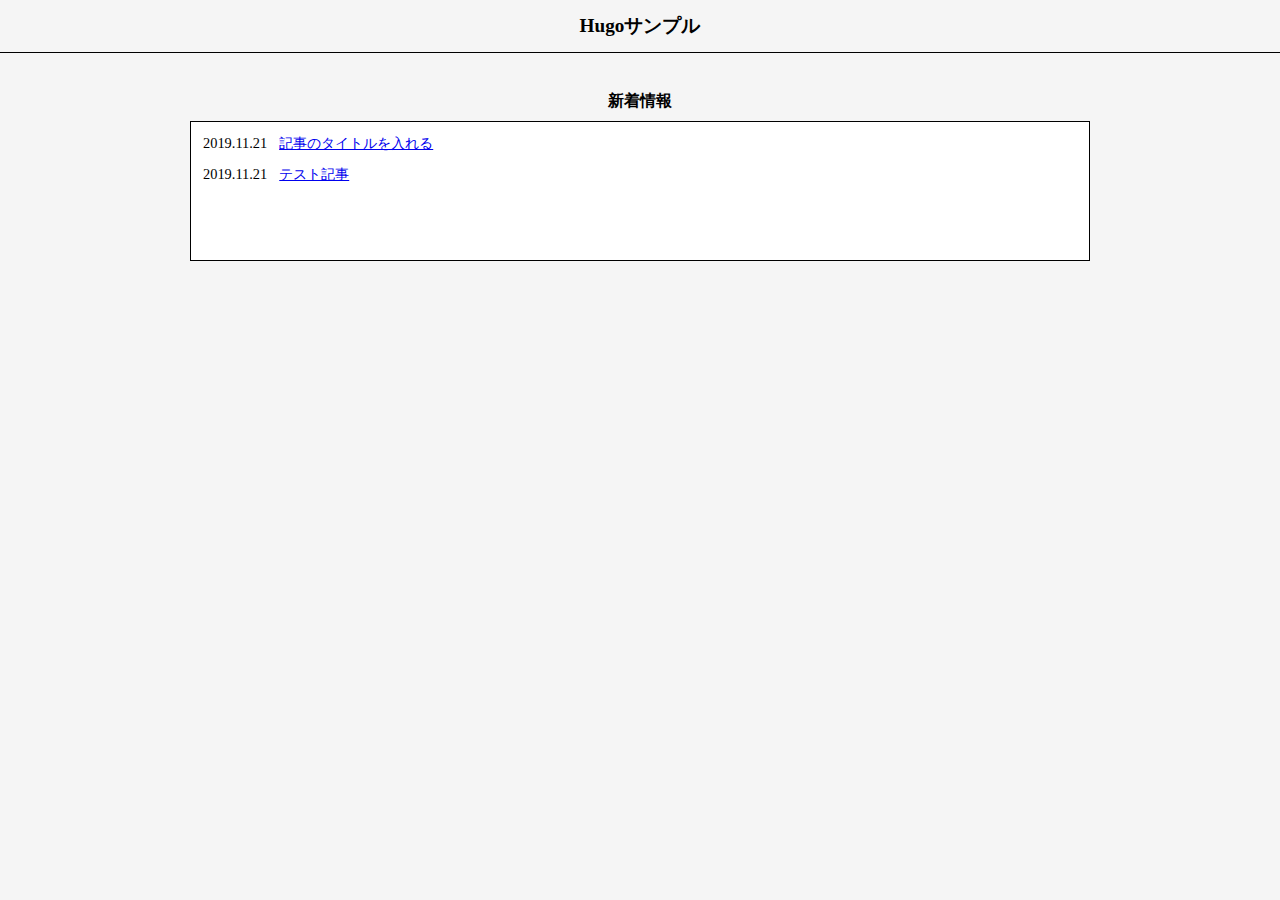
<file: index.html>
<!DOCTYPE html>
<html lang="ja">
<head>
	<meta name="generator" content="Hugo 0.59.1" />
	<meta charset="utf-8">
	<meta name="viewport" content="width=device-width, user-scalable=no">
	<link rel="stylesheet" href="https://nm-user.github.io/style.css">

	<title>Hugoサンプル</title>
</head>
<body>

<header>
	<div class="header_title">Hugoサンプル</div>
</header>
<div class="infotablearea">
	<div class="infotablearea_head">新着情報</div>
	<table class="infotable">
		
			<tr>
	<td class="date">2019.11.21</td>
	<td class="information"><a href="https://nm-user.github.io/hello2/">記事のタイトルを入れる</a></td>
</tr>
		
			<tr>
	<td class="date">2019.11.21</td>
	<td class="information"><a href="https://nm-user.github.io/hello/">テスト記事</a></td>
</tr>
		
	</table>
</div>
<footer>

</footer>

</body>
</html>
</file>
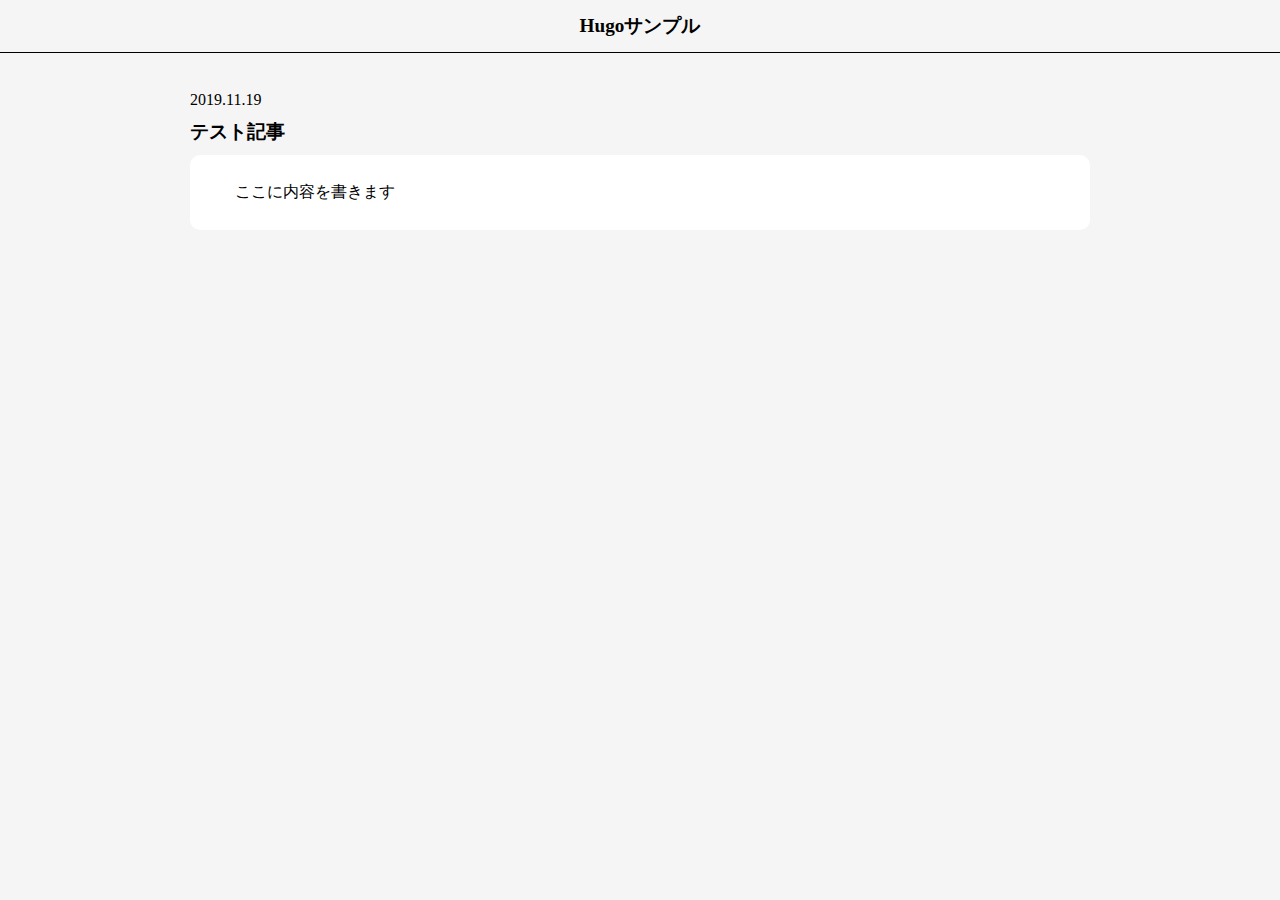
<file: hello/index.html>
<!DOCTYPE html>
<html lang="ja">
<head>
	<meta charset="utf-8">
	<meta name="viewport" content="width=device-width, user-scalable=no">
	<link rel="stylesheet" href="https://nm-user.github.io/style.css">

	<title>Hugoサンプル</title>
</head>
<body>

<header>
	<div class="header_title">Hugoサンプル</div>
</header>
<div class="contents">
	<div class="contents_date">2019.11.19</div>
	<div class="contents_title">テスト記事</div>
	<div class="contents_text">
		<p>ここに内容を書きます</p>

	</div>
</div>
<footer>

</footer>

</body>
</html>
</file>
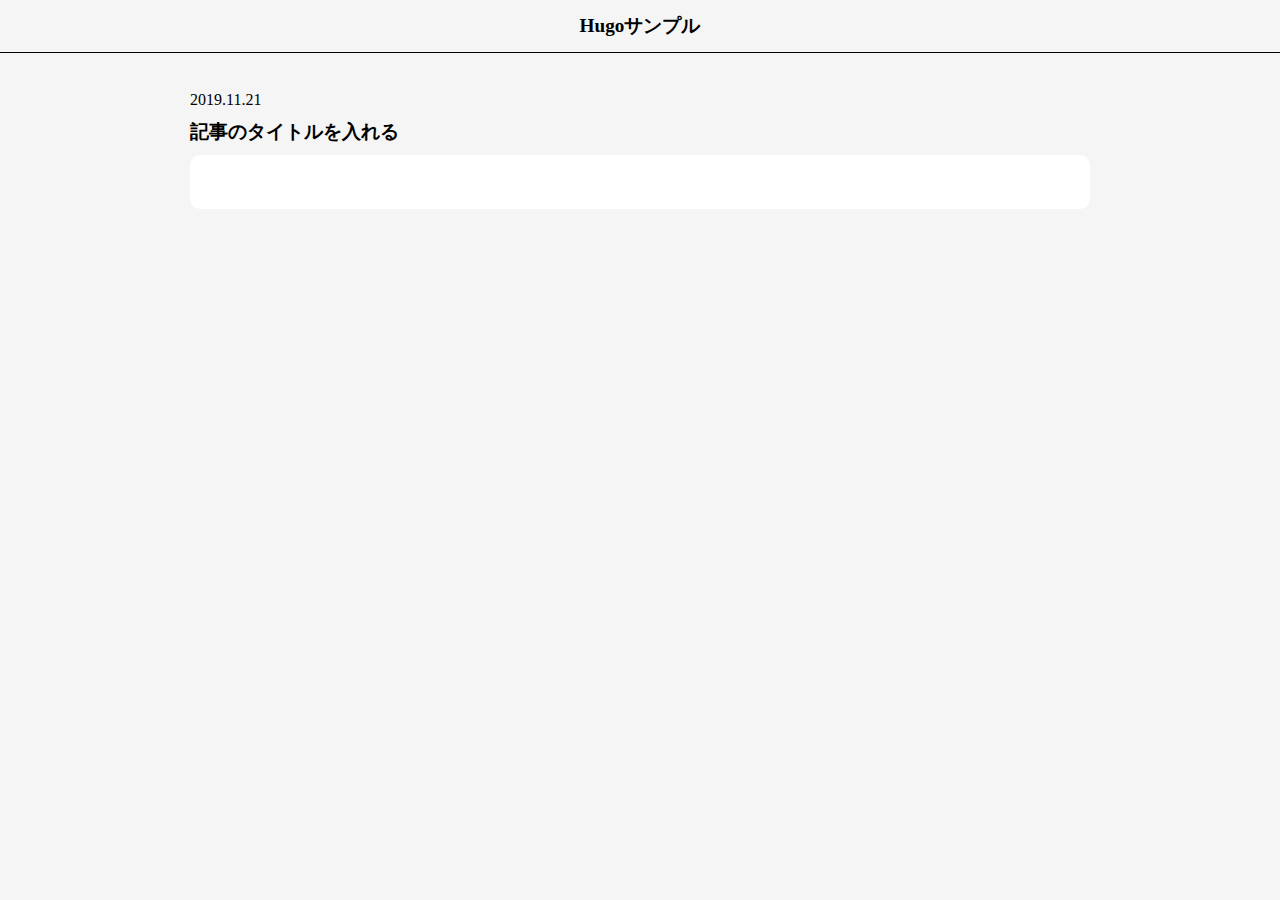
<file: hello2/index.html>
<!DOCTYPE html>
<html lang="ja">
<head>
	<meta charset="utf-8">
	<meta name="viewport" content="width=device-width, user-scalable=no">
	<link rel="stylesheet" href="https://nm-user.github.io/style.css">

	<title>Hugoサンプル</title>
</head>
<body>

<header>
	<div class="header_title">Hugoサンプル</div>
</header>
<div class="contents">
	<div class="contents_date">2019.11.21</div>
	<div class="contents_title">記事のタイトルを入れる</div>
	<div class="contents_text">
		
	</div>
</div>
<footer>

</footer>

</body>
</html>
</file>
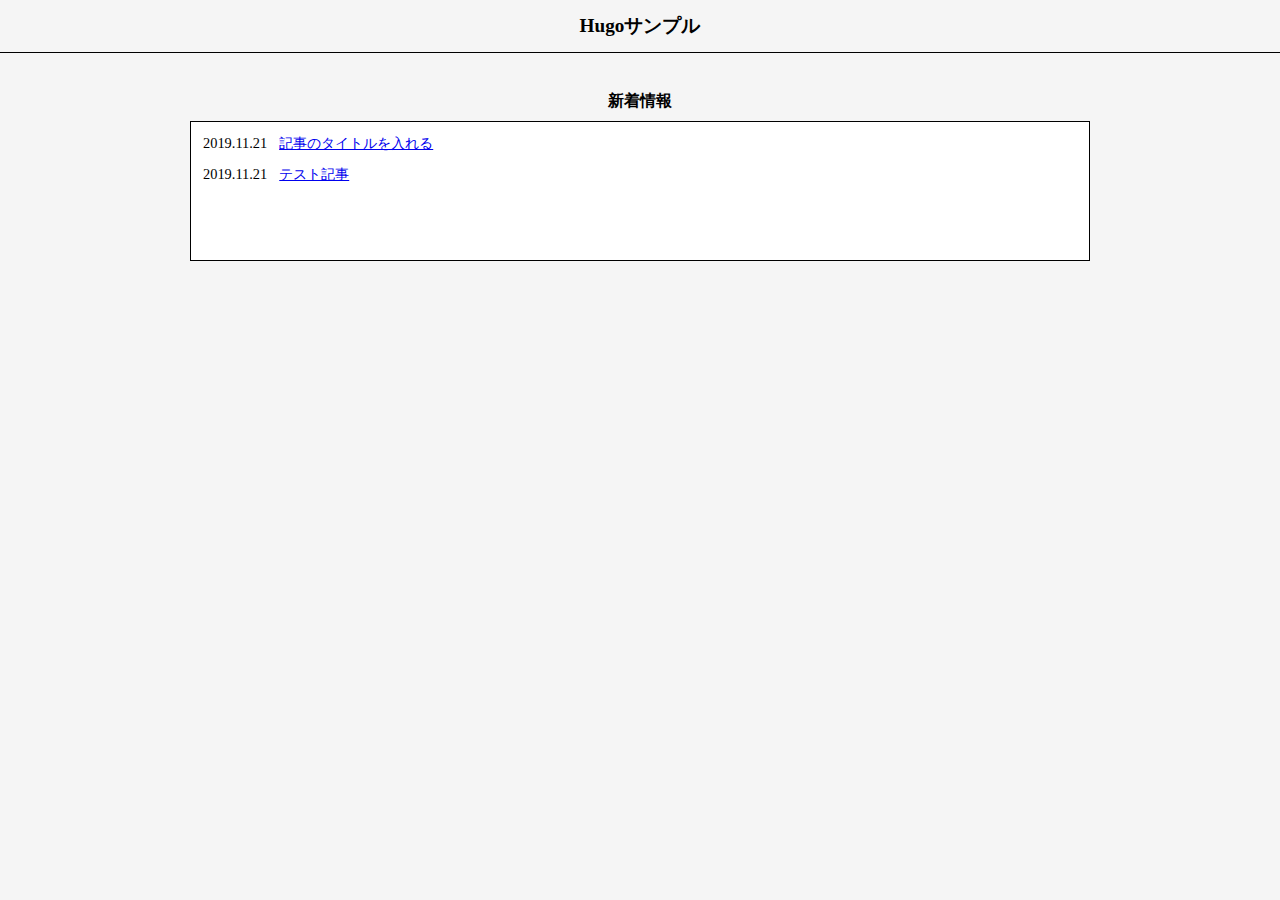
<file: page/1/index.html>
<!DOCTYPE html><html><head><title>https://nm-user.github.io/</title><link rel="canonical" href="https://nm-user.github.io/"/><meta name="robots" content="noindex"><meta charset="utf-8" /><meta http-equiv="refresh" content="0; url=https://nm-user.github.io/" /></head></html>
</file>
